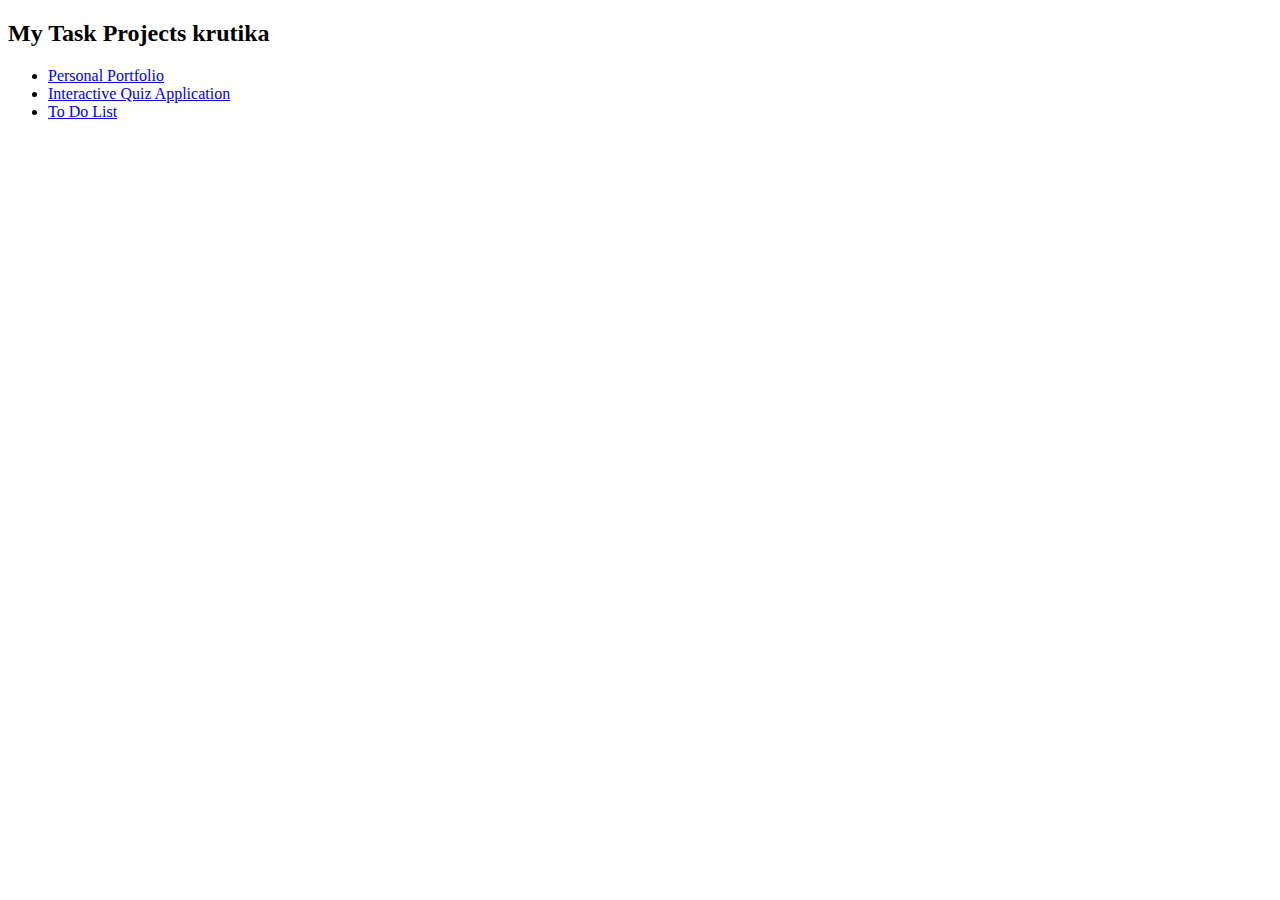
<file: index.html>
<!DOCTYPE html>
<html>
<head><title>internship task</title></head>
<body>
<h2>My Task Projects krutika</h2>
<ul>
<li><a href="https://github.com/Krutikakadgi/Codtech_It_solution/blob/main/Portfolio/Index.html" target="_blank">Personal Portfolio</a></li>
<li><a href=" https://github.com/Krutikakadgi/Codtech_It_solution/blob/main/Quiz/index.html " target="_blank">Interactive Quiz Application</a></li>
<li><a href=" https://github.com/Krutikakadgi/Codtech_It_solution/blob/main/TO%20DO%20List/index.html" target="_blank">To Do List</a></li>

</ul>
</body>
</file>
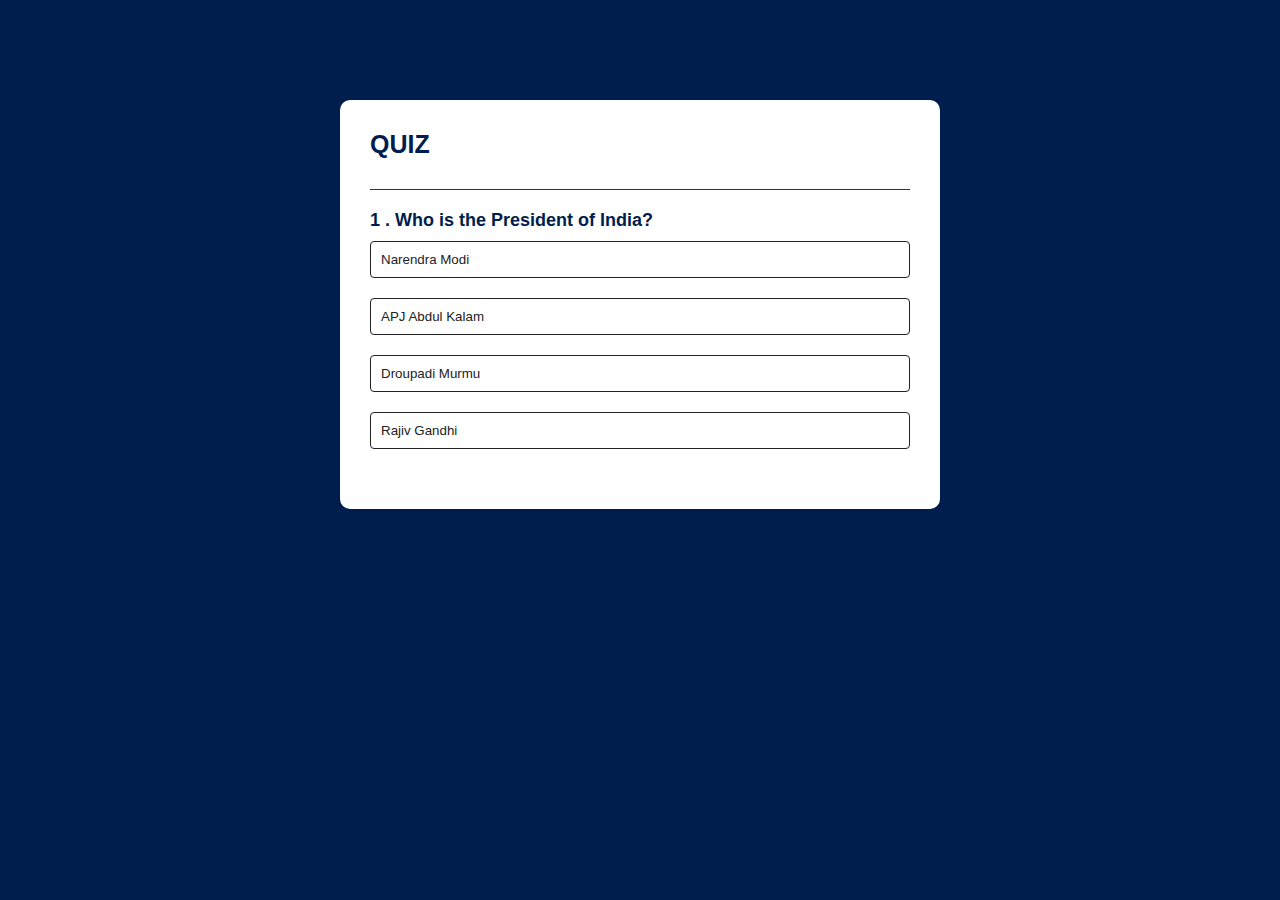
<file: Quiz/index.html>
<!DOCTYPE html>
<html lang="en">
<head>
    <meta charset="UTF-8">
    <meta name="viewport" content="width=device-width, initial-scale=1.0">
    <title>QUIZ APP</title>
    <link rel="stylesheet" href="style.css">
</head>
<body>
 <div class="app">
    <h1>QUIZ</h1>
    <div class="quiz">
        <h2 id="question">Questions</h2>
        <div id="answer-buttons">
            <button class="btn">Answer 1</button>
            <button class="btn">Answer 2</button>
            <button class="btn">Answer 3</button>
            <button class="btn">Answer 4</button>
        </div>
        <button id="next-btn"> Next</button>
    </div>
 </div>   
 <script src="script.js"></script>
</body>
</html>
</file>
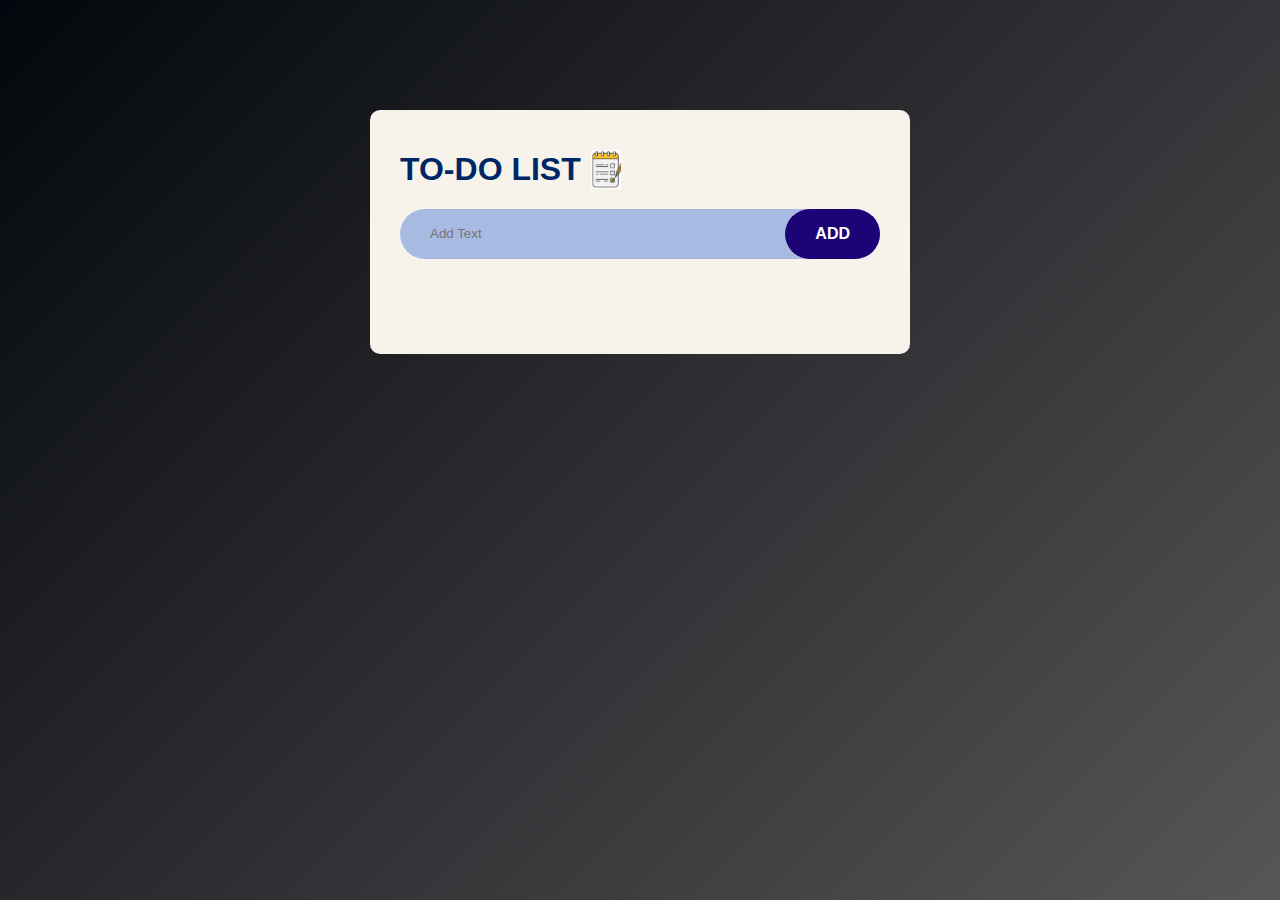
<file: TO DO List/index.html>
<!DOCTYPE html>
<html lang="en">
<head>
    <meta charset="UTF-8">
    <meta name="viewport" content="width=device-width, initial-scale=1.0">
    <title>TO DO LIST</title>
    <link rel="stylesheet" href="style.css">
</head>
<body>
<div class="container">
    <div class="to-app">
        
        <h2>
              TO-DO LIST<img src="images/icon1.jpg">
              <i class="fa-solid fa-list"></i>
        </h2>

        <div class="row">
            <input type="text" id="input-box" placeholder="Add Text">
            <button onclick="addTask()">ADD</button>
        </div>

        <ul id="container">
           <!---- <li class="checked">Task 1</li>
            <li>Task 2</li>
            <li>Task 3</li>
            <li>Task 4</li>
            <li>Task 5</li>-->
        </ul>
    </div>

</div>
<script src="script.js"></script>
</body>
</html>
</file>
<file: Quiz/style.css>
*{
    margin: 0;
    padding: 0%;
    font-family: 'Poppins', sans-serif;
    box-sizing: border-box;
}
body{
    background: #001e4d;

}
.app{
    background: #fff;
    width: 90;
    max-width: 600px;
    margin: 100px auto 0;
    border-radius: 10px;
    padding: 30px;
}
.app h1{
    font-size: 25px;
    color:#001e4d;
    font-weight: 600;
    border-bottom: 1px solid #333;
    padding-bottom:30px;
}
.quiz{
    padding:20px 0;
}
 .quiz h2{
    font-size:18px;
    color:#001e4d;
    font-weight: 600;

 }
 .btn{
    background: #fff;
    color:#222;
    font-weight: 500;
    width:100%;
    border:1px solid #222;
    padding: 10px;
    margin: 10px 0;
    text-align: left;
    border-radius: 4px;
    cursor: pointer;
    transition: all 0.3s;
}
.btn:hover:not([disabled]){
    background: #222;
    color:#fff;
}
.btn:disabled{
    cursor: no-drop;
}
#next-btn{
    background: #001e4d;
    color: #fff;
    font-weight: 500;
    width:150px;
    border: 0px;
    padding: 10px;
    margin: 20px auto 0;
    border-radius: 4px;
    cursor: pointer;
    display:none;
}
.correct{
    background: #9aeabc;
}
.incorrect{
    background: #ff9393;
}
</file>
<file: TO DO List/style.css>
*{
    margin: 0;
    padding: 0%;
    font-family: "Poppins",sans-serif;
    box-sizing:border-box;
    
}
.container{
    width: 100%;
    min-height:100vh;
    background: linear-gradient(135deg,#03060c,#565656);
    padding: 10px;
}
 .to-app{
    width: 100%;
    max-width: 540px;
    background: rgb(247, 243, 235);
    margin: 100px auto 20px;
    padding: 40px 30px 70px;
    border-radius: 10px;

}
.to-app h2{
    color:#002765;
    display: flex;
    align-items: center;
    margin-bottom: 20px;
    font-weight:900;
    font-size:xx-large;
}
.to-app h2 img{
    width: 30px;
    margin-left: 10px;

}
.row{
    display: flex;
    align-items: center;
    justify-content: space-between;
    background: #a7bbe2;
    border-radius: 30px;
    padding-left: 20px;
    margin-bottom: 25px;
}
input{
    flex:1;
    border: none;
    outline: none;
    background: transparent;
    padding: 10px;
}
button{
    border: none;
    outline: none;
    padding: 16px 30px;
    background: #1c0376;
    color: #fff;
    font-size: 16px;
    font-weight:600;
    cursor: pointer;
    border-radius: 40px;
    
}
ul li{
    list-style: none;
    font-size: 20px;
    font-weight: bold;
    padding: 12px 8px 12px 50px;
    user-select: none;
    cursor: pointer;
    position: relative;

}
ul li::before{
    content: '';
    position: absolute;
    height: 28px;
    width: 28px;
    border-radius: 50%;
    background-image: url(images/unchecked.png);
    background-size: cover;
    background-position: center;
    top: 12px;
    left:8px;
}
ul li.checked{
    color: #bea1a1;
    
}
ul li.checked::before{
    background-image: url(images/checked.png);
    
}
ul li span {
    position: absolute;
    right: 0;
    top: 5px;
    width: 40px;
    height: 40px;
    font-size: 22px;
    color:#565656;
    line-height: 40px;
    text-align: center;
    border-radius: 50%;
}
ul li span:hover{
    background: rgb(198, 181, 251);

}
</file>
